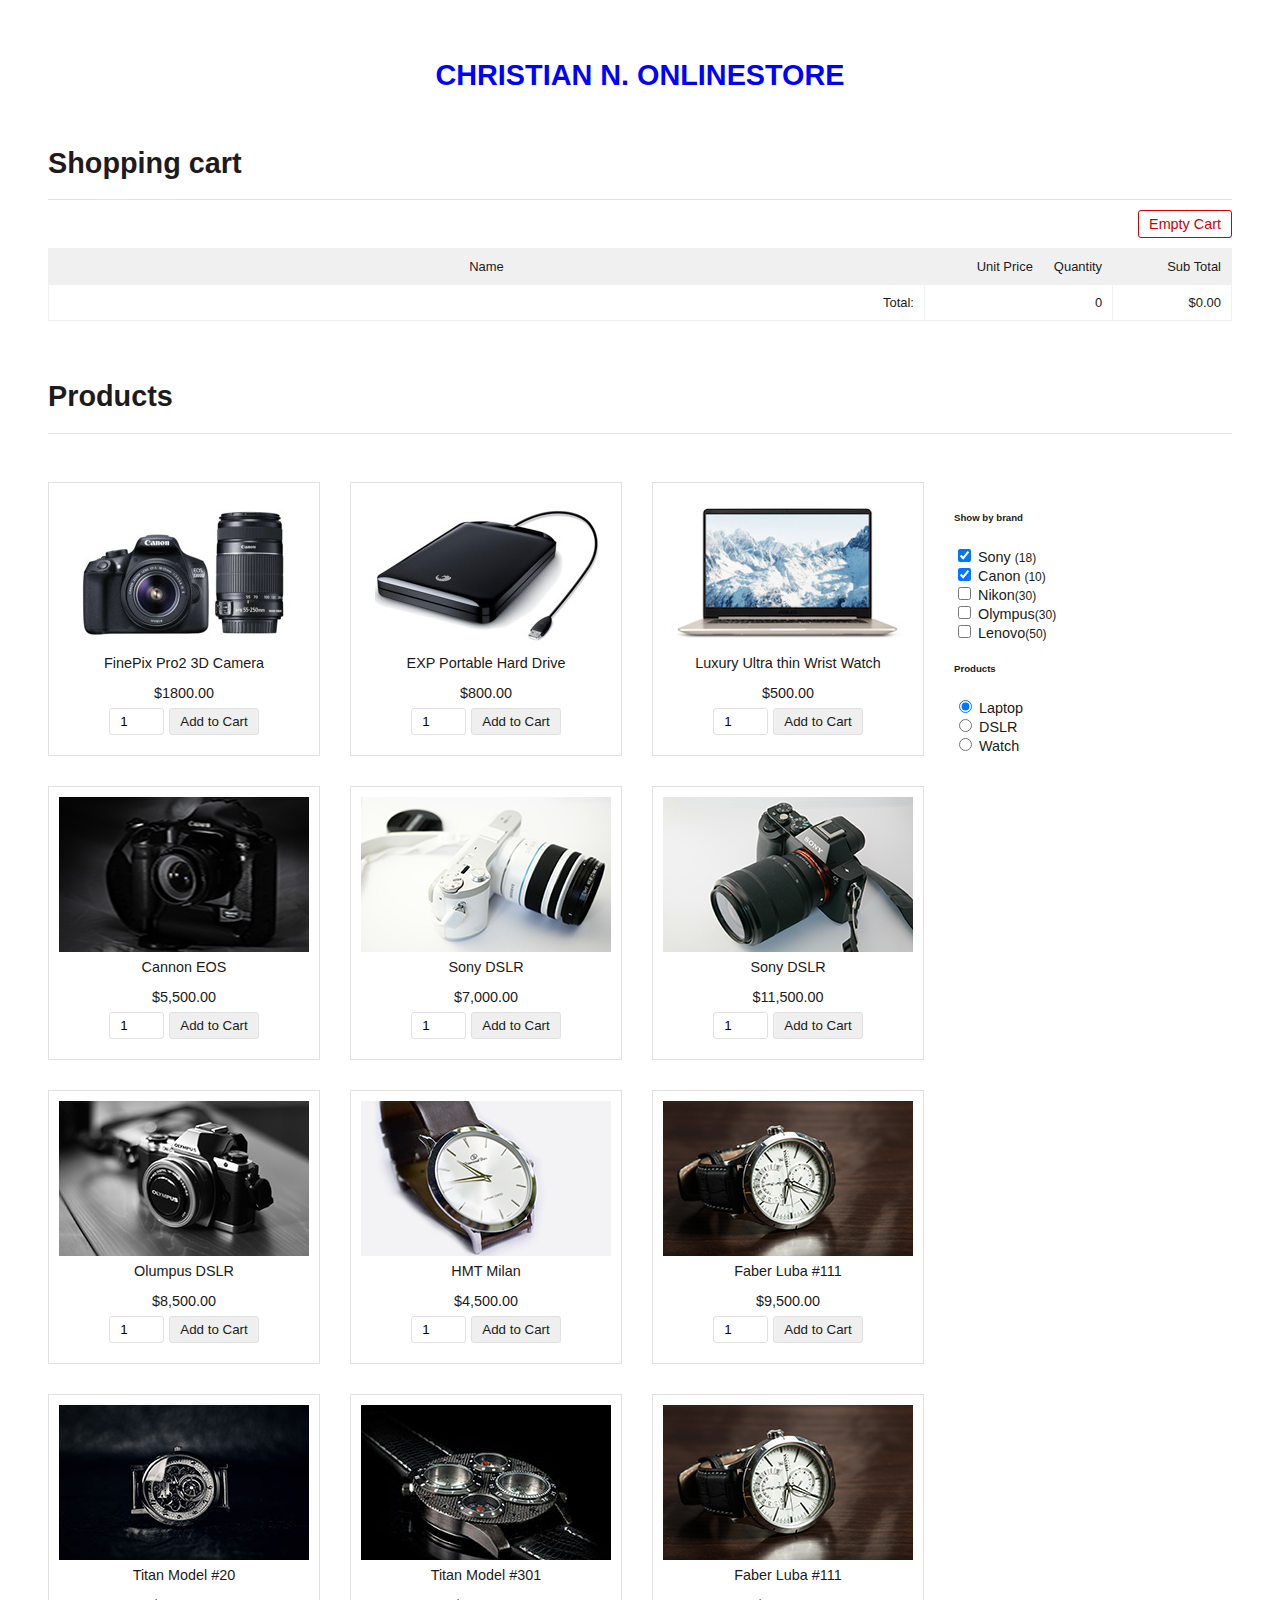
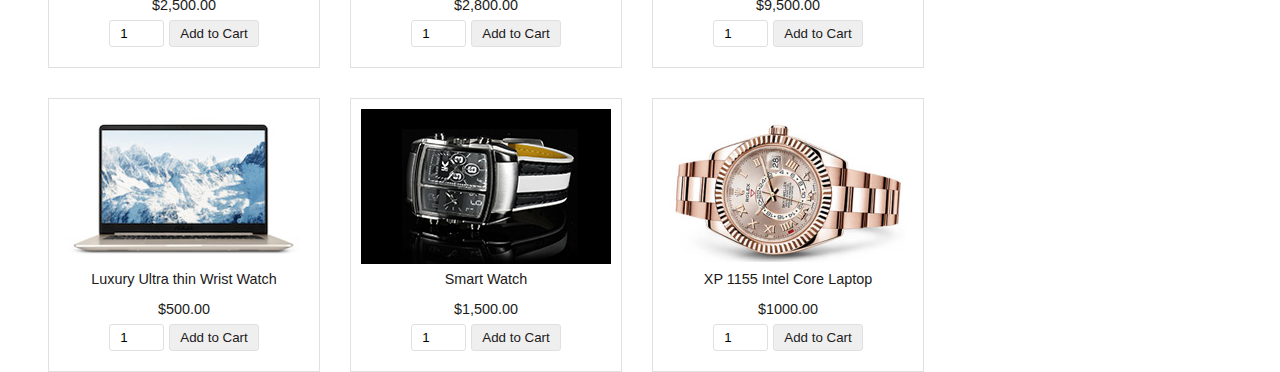
<file: pages/shopingcart.html>
<html>
<head>
<link href="style.css" type="text/css" rel="stylesheet" />
</head>

<body>
	
	<div class="container">
		<!--  Shopping cart table wrapper  -->
		<div id="shopping-cart">
			<div class="txt-heading">
				<center><h1>
					<a href="../index.html" style="text-decoration: none; font-weight: bolder; color: blue;">CHRISTIAN N. ONLINESTORE</a>
					</h1></center>
				<br>
				<h1>Shopping cart</h1>
			</div>
			<a onClick="emptyCart()" id="btnEmpty">Empty Cart</a>
			<table class="tbl-cart" cellpadding="10" cellspacing="1">
				<thead>
					<tr>
						<th>Name</th>
						<th class='text-right' width="10%">Unit Price</th>
						<th class='text-right' width="5%">Quantity</th>
						<th class='text-right' width="10%">Sub Total</th>
					</tr>
				</thead>
				<!--  Cart table to load data on "add to cart" action -->
				<tbody id="cartTableBody">
				</tbody>
				<tfoot>
					<tr>
						<td class="text-right">Total:</td>
						<td id="itemCount" class="text-right" colspan="2"></td>
						<td id="totalAmount" class="text-right"></td>
					</tr>
				</tfoot>
			</table>
		</div>
		<!-- Product gallery shell to load HTML from JavaScript code -->
		<div class="container">
			<div id="product-grid">
				<div class="txt-heading">
					<h1>Products</h1>
				</div>
				<div id="product-item-container"></div>
			</div>
		</div>
		</div><br>
		<div className="border-bottom my-5"></div>
		<!-- Price range-->
		<div className="border-bottom my-4"></div>
		<!-- Brands-->
		<h6 className="text-uppercase mb-4">Show by brand</h6>
		<div className="mb-2 form-check">
		  <input className="form-check-input" id="brand0" type="checkbox" name="clothes-brand" checked>
		  <label className="form-check-label" for="brand0">Sony <small className="text-xs text-muted">(18)
			</small></label>
		</div>
		<div className="mb-2 form-check">
		  <input className="form-check-input" id="brand1" type="checkbox" name="clothes-brand" checked>
		  <label className="form-check-label" for="brand1">Canon <small className="text-xs text-muted">(10)
			</small></label>
		</div>
		<div className="mb-2 form-check">
		  <input className="form-check-input" id="brand2" type="checkbox">
		  <label className="form-check-label" for="brand2">Nikon<small className="text-xs text-muted">(30)
			</small></label>
		</div>
		<div className="mb-2 form-check">
		  <input className="form-check-input" id="brand3" type="checkbox">
		  <label className="form-check-label" for="brand3">Olympus<small className="text-xs text-muted">(30)
			</small></label>
		</div>
		<div className="mb-2 form-check">
		  <input className="form-check-input" id="brand4" type="checkbox">
		  <label className="form-check-label" for="brand4">Lenovo<small className="text-xs text-muted">(50)
			</small></label>
		</div>
		<div className="border-bottom my-4"></div>
		<!-- Sizes-->
		<h6 className="text-uppercase mb-4">Products</h6>
		<form action="#">
		  <div className="form-check mb-1">
			<input className="form-check-input" id="size0" type="radio" name="size" checked>
			<label className="form-check-label" for="size0">Laptop</label>
		  </div>
		  <div className="form-check mb-1">
			<input className="form-check-input" id="size1" type="radio" name="size">
			<label className="form-check-label" for="size1">DSLR</label>
		  </div>
		  <div className="form-check mb-1">
			<input className="form-check-input" id="size2" type="radio" name="size">
			<label className="form-check-label" for="size2">Watch</label>
		  </div>
		</form>
	  </div>
	</div>
  </div>
  </div>
  </div>
	<script src="https://code.jquery.com/jquery-3.6.0.min.js" integrity="sha256-/xUj+3OJU5yExlq6GSYGSHk7tPXikynS7ogEvDej/m4=" crossorigin="anonymous"></script>
	<script src="cart.js"></script>
</body>
</html>
</file>
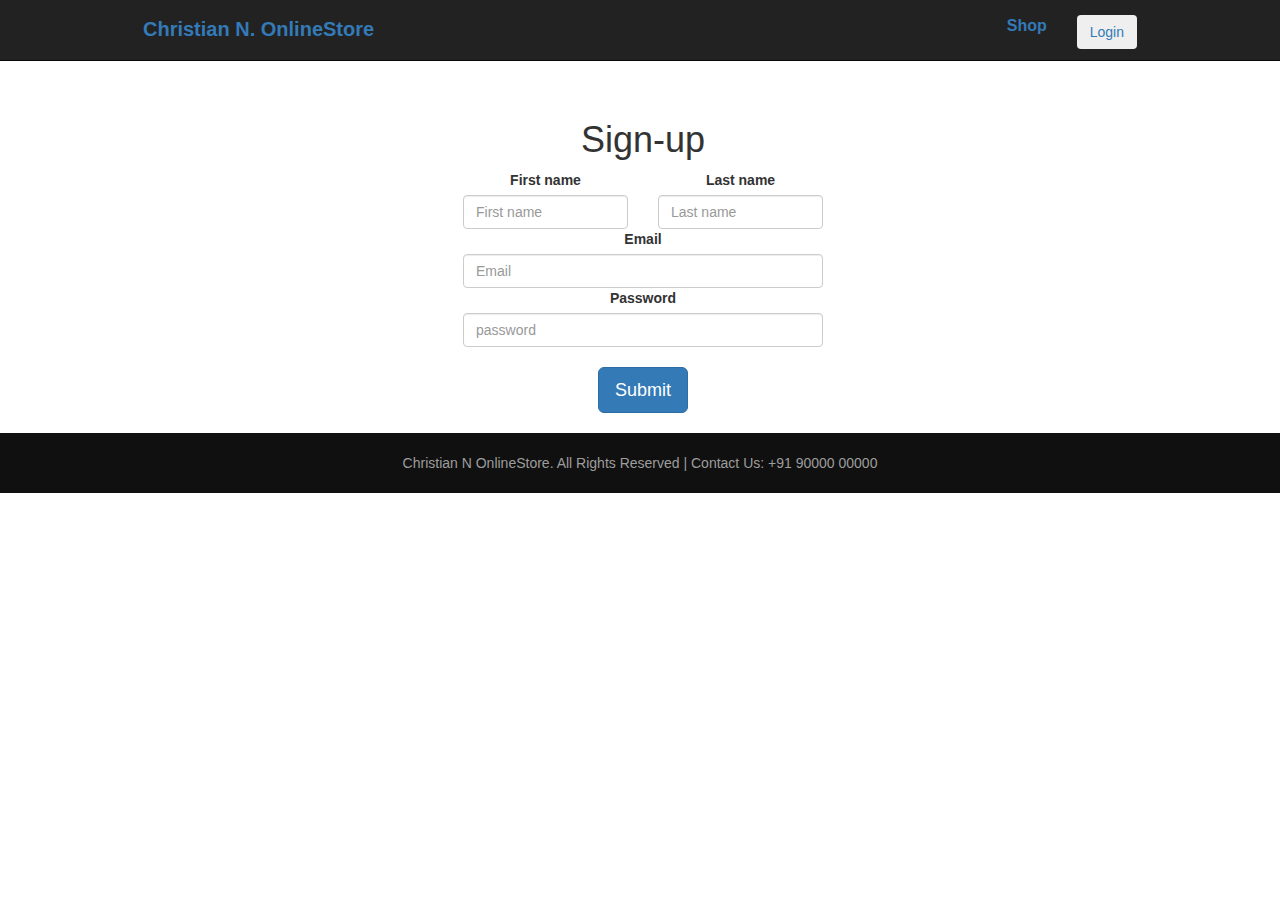
<file: pages/signup.html>
<!DOCTYPE html>
<!--
To change this license header, choose License Headers in Project Properties.
To change this template file, choose Tools | Templates
and open the template in the editor.
-->
<html> 
    <head>
        <link href="../css/newcss.css" rel="stylesheet" type="text/css" />
        <link rel="stylesheet" href="https://maxcdn.bootstrapcdn.com/bootstrap/3.3.7/css/bootstrap.min.css" >
        <!--jQuery library--> 
        <script src="https://ajax.googleapis.com/ajax/libs/jquery/1.12.4/jquery.min.js"></script>
        <!--Latest compiled and minified JavaScript--> 
        <script src="https://maxcdn.bootstrapcdn.com/bootstrap/3.3.7/js/bootstrap.min.js"></script>
        <title>Signup</title>
            </head>
    <body>
        <div class="navbar navbar-inverse navbar-fixed-top">


            <div class="innerheader">
    
                <a href="../index.html">
                    <div class="logo">Christian N. OnlineStore</div>
                </a>
    
                <a href="./login.html">
                    <div class="header-link">
                        <button type="button" class="btn btn-outline-primary me-2">Login</button>
                    </div>
                </a>
    
                <a href="./shopingcart.html">
                    <div class="header-link"><span class="glyphicon glyphicon-shop"></span>Shop</div>
                </a>
            </div>
        </div>
        
        <center>
            <div class="container" style="margin-left: 35%; margin-top:100px">
                <div class="row">
                    <div class="col-xs-4" >
                        <h1>Sign-up</h1>
                        <form class="needs-validation" action="shopingcart.html" novalidate>
                            <div class="row g-3">
                              <div class="col-sm-6">
                                <label for="firstName" class="form-label">First name</label>
                                <input type="text" class="form-control" id="firstName" placeholder="First name" value="" required>
                              </div>
                  
                              <div class="col-sm-6">
                                <label for="lastName" class="form-label">Last name</label>
                                <input type="text" class="form-control" id="lastName" placeholder="Last name" value="" required>
                              </div>
                              <div class="col-sm-12">
                                <label for="email" class="form-label">Email</label>
                                <input type="email" class="form-control" id="email" placeholder="Email" value="" required>
                              </div>
                              <div class="col-sm-12">
                                <label for="password" class="form-label">Password</label>
                                <input type="password" class="form-control" id="password" placeholder="password" value="" required>
                              </div>
                  
                              
                              </div><br>
                  
                            <button class="w-100 btn btn-primary btn-lg m-5" type="submit">Submit</button>
                          </form>
                            
                      
                            
                    </div>
                </div>
            </div>
        </center>
       
 
    </div><br>
    <div class="footer">
        <div class="container ">
            <center>Christian N OnlineStore. All Rights Reserved | Contact Us: +91 90000 00000</center>
        </div>
    </div>
    </body>
</html>
</file>
<file: pages/style.css>
body {
	font-family: Arial;
	color: #211a1a;
	font-size: 0.9em;
}

.text-right {
	text-align: right;
}

#shopping-cart {
	margin: 40px;
}

#product-grid {
	margin: 40px;
}

#shopping-cart table {
	width: 100%;
	background-color: #F0F0F0;
}

#shopping-cart table td {
	background-color: #FFFFFF;
}

.txt-heading {
	color: #211a1a;
	border-bottom: 1px solid #E0E0E0;
	overflow: auto;
}

#btnEmpty {
	background-color: #ffffff;
	border: #d00000 1px solid;
	padding: 5px 10px;
	color: #d00000;
	float: right;
	text-decoration: none;
	border-radius: 3px;
	margin: 10px 0px;
	cursor: pointer;
}

.add-to-cart {
    padding: 5px 10px;
    margin-left: 5px;
    background-color: #efefef;
    border: #E0E0E0 1px solid;
    color: #211a1a;
    text-decoration: none;
    border-radius: 3px;
    cursor: pointer;
}

#product-grid .txt-heading {
	margin-bottom: 18px;
}

.product-item {
	float: left;
	background: #ffffff;
	margin: 30px 30px 0px 0px;
	border: #E0E0E0 1px solid;
	padding: 10px 10px 20px 10px;
    line-height: 30px;
    text-align: center;
}

.product-image {
	height: 155px;
	width: 250px;
	background-color: #FFF;
}

.clear-float {
	clear: both;
}

.demo-input-box {
	border-radius: 2px;
	border: #CCC 1px solid;
	padding: 2px 1px;
}

.tbl-cart {
	font-size: 0.9em;
}

.tbl-cart th {
	font-weight: normal;
}

.product-title {
	margin-bottom: 20px;
}

.product-price {
	float:left;
}

.product-quantity {
    padding: 5px 10px;
    border-radius: 3px;
    border: #E0E0E0 1px solid;
}

.product-tile-footer {
    padding: 15px 15px 0px 15px;
    overflow: auto;
}

.cart-item-image {
	width: 30px;
    height: 30px;
    border-radius: 50%;
    border: #E0E0E0 1px solid;
    padding: 5px;
    vertical-align: middle;
    margin-right: 15px;
}
.no-records {
	text-align: center;
	clear: both;
	margin: 38px 0px;
}
</file>
<file: css/newcss.css>
body {
    width: 100%;
    height: 100%;
    margin: 0;
}


.innerheader {

    width: 80%;
    margin: auto;
    height: 60px;

}

.logo {
    float: left;
    height: 50px;
    padding: 15px;
    font-size: 20px;
    font-weight: bold;
}

.header-link {
    float: right;
    font-size: 14px;
    height: 50px;
    padding: 15px 15px 15px 15px;
    font-size: 16px;
    font-weight: bold;
}



#banner_image {
    padding-top: 75px;
    padding-bottom: 50px;
    text-align: center;
    color: #f8f8f8;
    background: url(../images/intro-bg.jpg) no-repeat center center;
    background-size: cover;

}

.inner-bannerimage {
    text-align: center;

    width: 50%;
    margin: auto;
}

#banner_content {
    position: relative;
    padding-top: 6%;
    padding-bottom: 6%;
    background-color: rgba(0, 0, 0, 0.7);
    max-width: 100vw;
}


.items {
    width: 30%;
    display: block;
    padding: 4px;
    margin-bottom: 20px;
    line-height: 1.42857143;
    background-color: #fff;
    border: 1px solid #ddd;
    border-radius: 4px;
    float: left;
    margin-left: 1%;

}

.thumbnail {
    display: block;
    max-width: 100%;
    height: auto;

}

.caption {
    color: #000;
    padding: 0px 10px 10px;
    font-weight: bold;
    text-align: center;

}

.footer {
    padding: 20px;
    background-color: #101010;
    color: #9d9d9d;
    position: static;
    bottom: 0;
    width: 100%;
}
</file>
